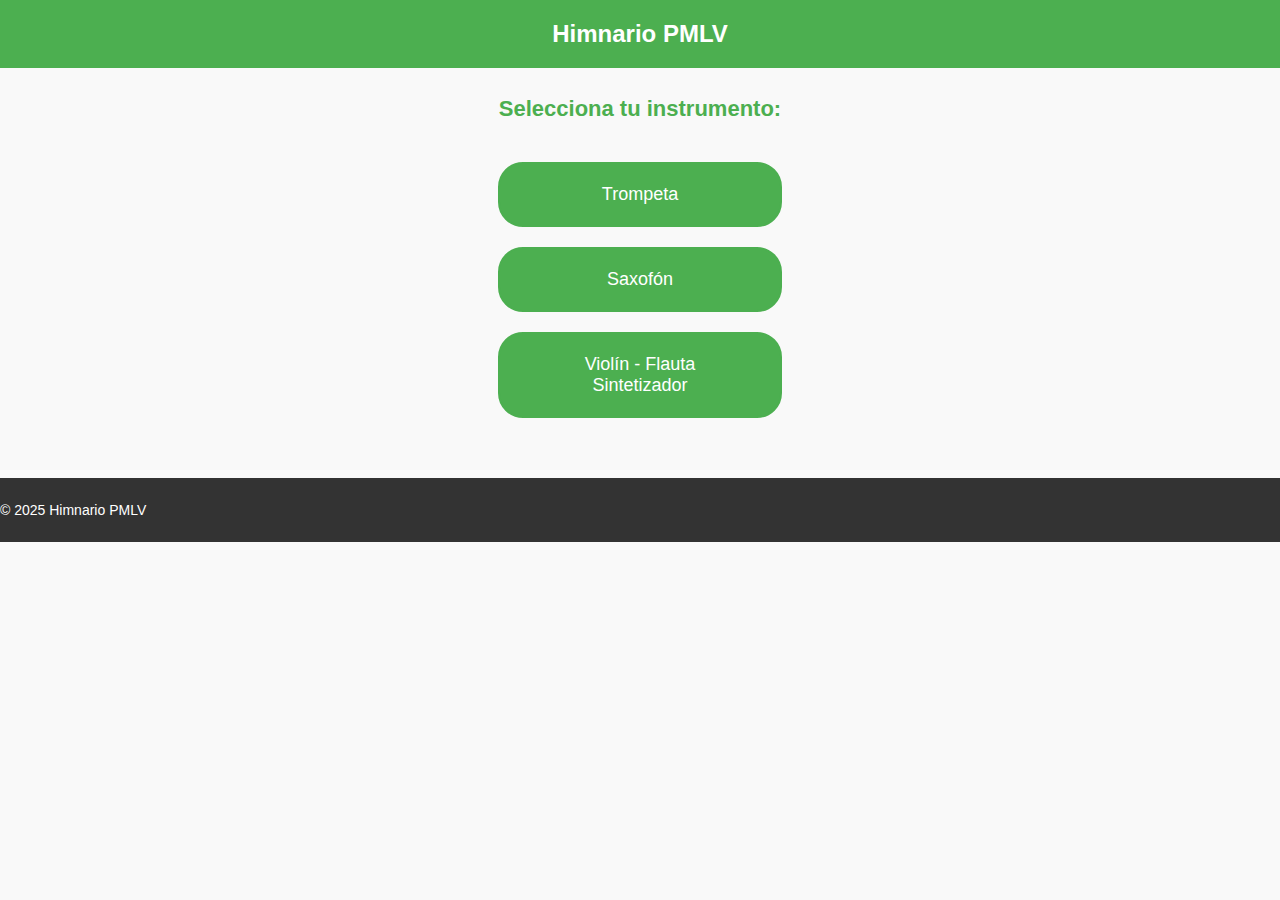
<file: Index.html>
<!DOCTYPE html>
<html lang="es">
<head>
    <meta charset="UTF-8">
    <meta name="viewport" content="width=device-width, initial-scale=1.0">
    <title>Himnario PMLV</title>
    <link rel="stylesheet" href="styles.css">
</head>
<body>
    <header>
        <h1>Himnario PMLV</h1>
    </header>
    <main>
        <h2>Selecciona tu instrumento:</h2>

        <!-- Botones para navegar entre las páginas de instrumentos -->
        <div id="menu">
            <a href="02_trompeta.html" class="boton">Trompeta</a>
            <a href="03_saxofon.html" class="boton">Saxofón</a>
            <a href="01_sintetizador-violin-flauta.html" class="boton">Violín - Flauta  Sintetizador</a>
        </div>
    </main>
    <footer>
        <p>© 2025 Himnario PMLV</p>
    </footer>
</body>
</html>
</file>
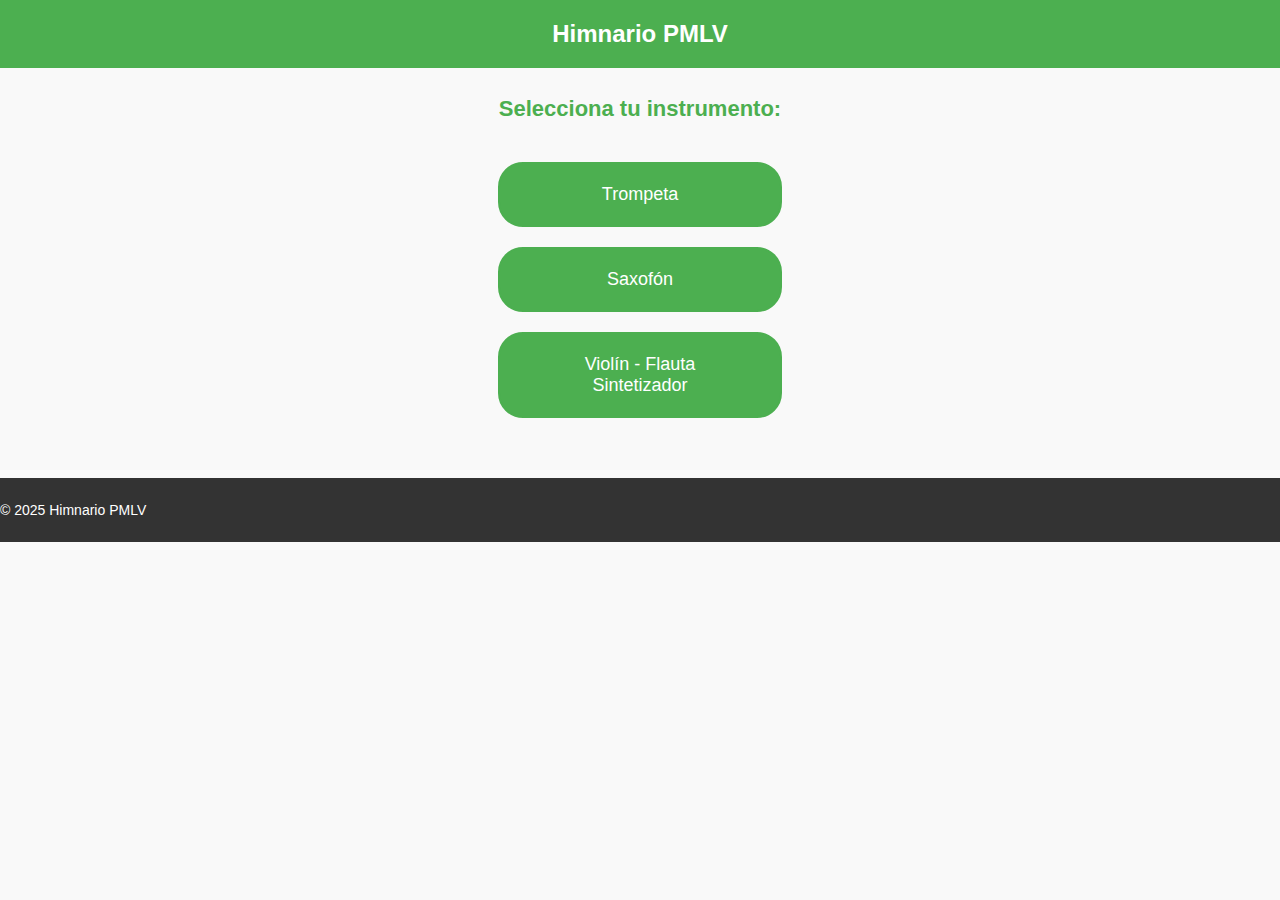
<file: index.html>
<!DOCTYPE html>
<html lang="es">
<head>
    <meta charset="UTF-8">
    <meta name="viewport" content="width=device-width, initial-scale=1.0">
    <title>Himnario PMLV</title>
    <link rel="stylesheet" href="_99 styles.css">
</head>
<body>
    <header>
        <h1>Himnario PMLV</h1>
    </header>
    <main>
        <h2>Selecciona tu instrumento:</h2>

        <!-- Botones para navegar entre las páginas de instrumentos -->
        <div id="menu">
            <a href="_01 trompeta.html" class="boton">Trompeta</a>
            <a href="_02 saxofon.html" class="boton">Saxofón</a>
            <a href="_03 sintetizador-violin-flauta.html" class="boton">Violín - Flauta  Sintetizador</a>
        </div>
    </main>
    <footer>
        <p>© 2025 Himnario PMLV</p>
    </footer>
</body>
</html>
</file>
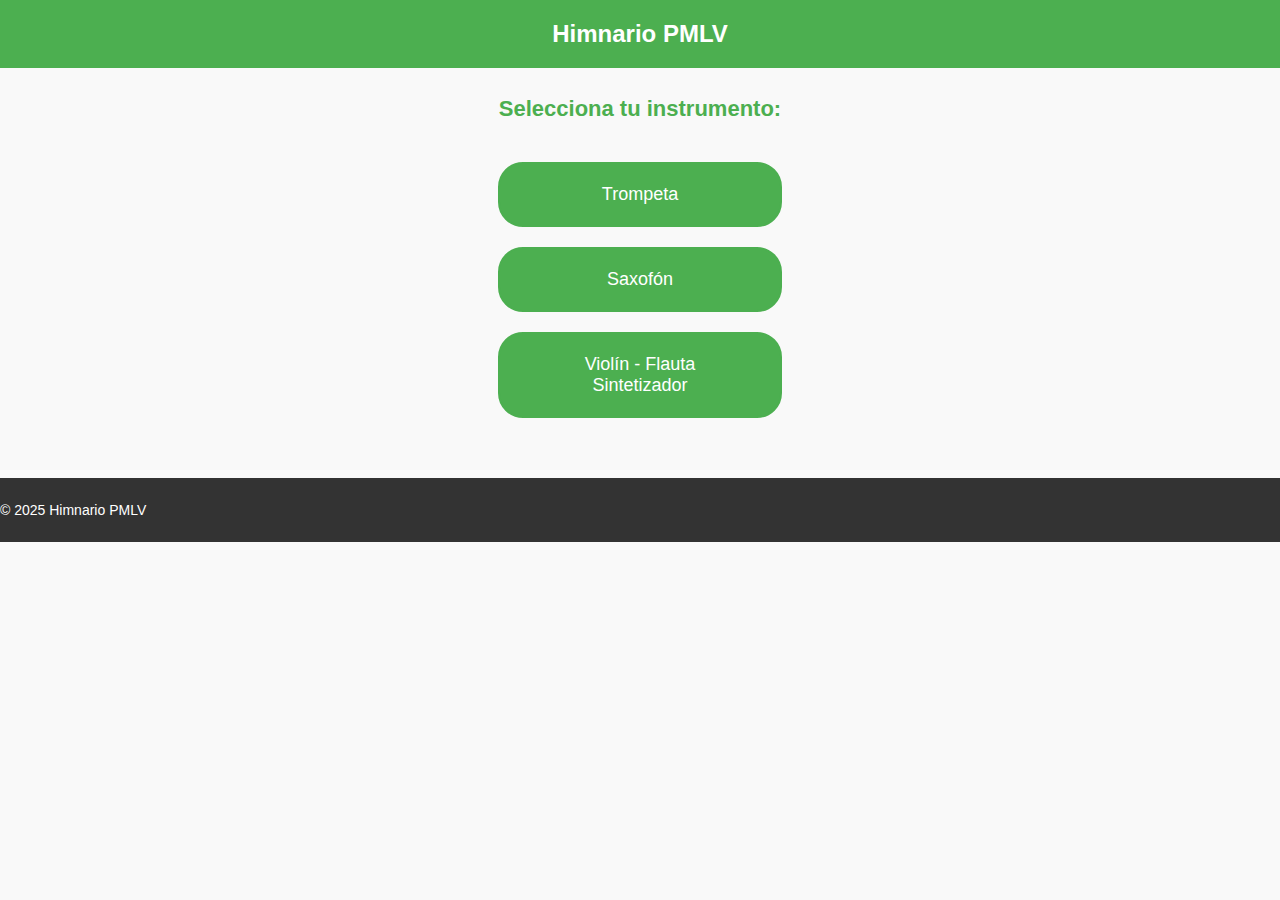
<file: 00_index.html>
<!DOCTYPE html>
<html lang="es">
<head>
    <meta charset="UTF-8">
    <meta name="viewport" content="width=device-width, initial-scale=1.0">
    <title>Himnario PMLV</title>
    <link rel="stylesheet" href="styles.css">
</head>
<body>
    <header>
        <h1>Himnario PMLV</h1>
    </header>
    <main>
        <h2>Selecciona tu instrumento:</h2>

        <!-- Botones para navegar entre las páginas de instrumentos -->
        <div id="menu">
            <a href="02_trompeta.html" class="boton">Trompeta</a>
            <a href="03_saxofon.html" class="boton">Saxofón</a>
            <a href="01_sintetizador-violin-flauta.html" class="boton">Violín - Flauta  Sintetizador</a>
        </div>
    </main>
    <footer>
        <p>© 2025 Himnario PMLV</p>
    </footer>
</body>
</html>
</file>
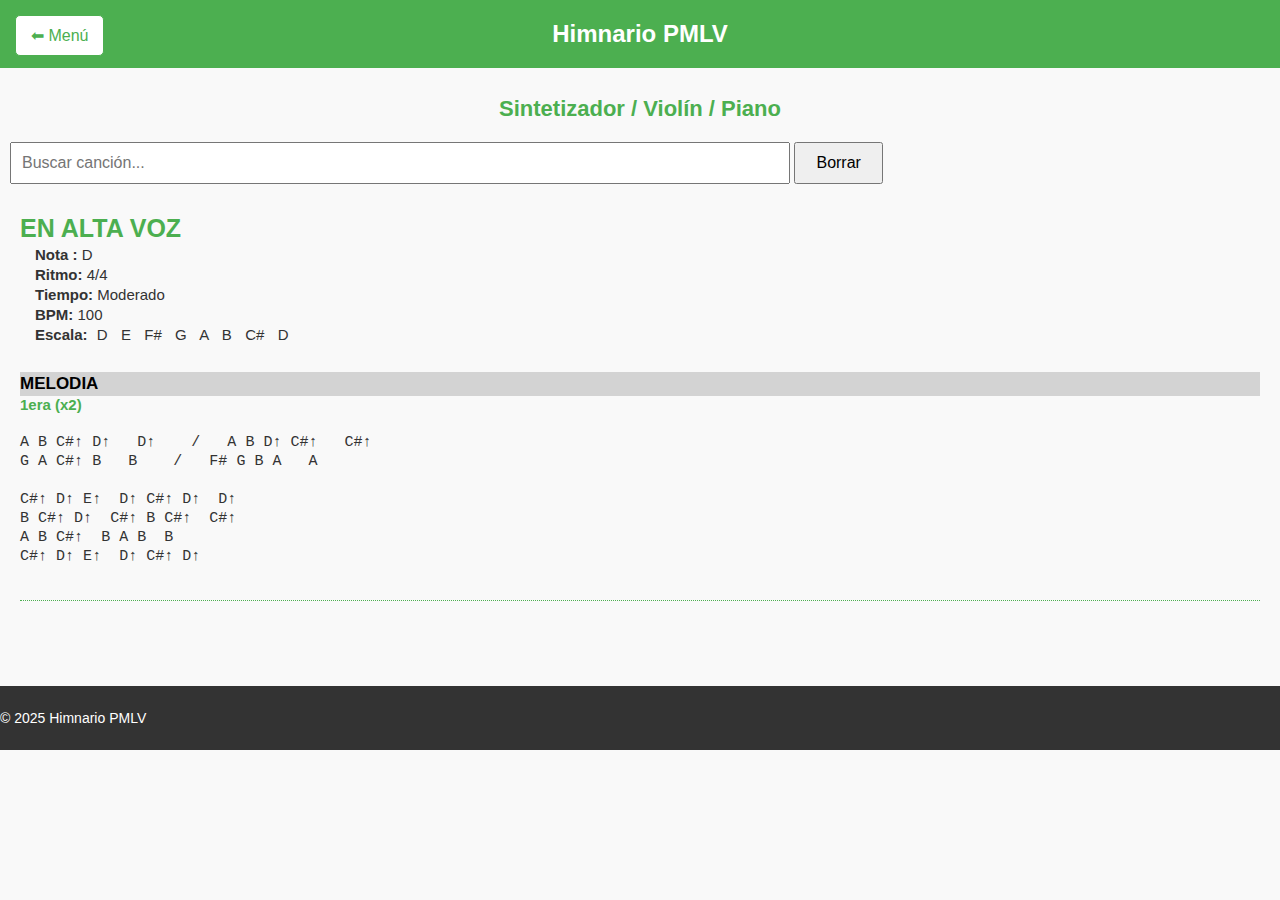
<file: 01_sintetizador-violin-flauta.html>
<!DOCTYPE html>
<html lang="es">
<head>
    <meta charset="UTF-8">
    <meta name="viewport" content="width=device-width, initial-scale=1.0">
    <title>Himnario - Sintetizador/Violín/Piano</title>
    <link rel="stylesheet" href="styles.css">
    <script>
        function eliminarTildes(str) {
            return str.normalize("NFD").replace(/[\u0300-\u036f]/g, "");
        }

        function buscarCanciones() {
            let input = document.getElementById("buscador");
            let filter = eliminarTildes(input.value.toUpperCase());
            let canciones = document.getElementsByClassName("cancion");

            for (let i = 0; i < canciones.length; i++) {
                let titulo = canciones[i].getElementsByTagName("h3")[0];
                let lineaSeparadora = canciones[i].nextElementSibling;
                
                if (titulo) {
                    let txtValue = eliminarTildes(titulo.textContent.toUpperCase());
                    if (txtValue.indexOf(filter) > -1) {
                        canciones[i].style.display = "";
                        if (lineaSeparadora) lineaSeparadora.style.display = "";
                    } else {
                        canciones[i].style.display = "none";
                        if (lineaSeparadora) lineaSeparadora.style.display = "none";
                    }
                }
            }
        }

        function borrarBuscador() {
            document.getElementById("buscador").value = "";
            buscarCanciones();
        }
    </script>
</head>
<body>
    <header>
        <button id="volver" onclick="window.location.href='index.html'">⬅ Menú</button>
        <h1>Himnario PMLV</h1>
    </header>
    <main>
        <h2>Sintetizador / Violín / Piano</h2>

        <input type="text" id="buscador" onkeyup="buscarCanciones()" placeholder="Buscar canción..." style="width: 60%; padding: 10px; font-size: 16px; margin-bottom: 20px;">
        <button onclick="borrarBuscador()" style="padding: 10px 20px; font-size: 16px; cursor: pointer;">Borrar</button>

        <div id="contenido">
            <div class="cancion">
                <div class="encabezado">
                    <h3>EN ALTA VOZ</h3>
                    <p><strong>---Nota : </strong> D--------------------- </p>
                    <p><strong>---Ritmo: </strong> 4/4--------------------- </p>
                    <p><strong>---Tiempo: </strong> Moderado--------------------- </p>
                    <p><strong>---BPM: </strong> 100 </p>
                    <p><strong>---Escala: </strong> -D - E - F# - G - A - B - C# - D </p>
                </div>
                <div class="estrofa">



                    <h5> MELODIA </h5>
                    <h4> 1era   (x2) </h4>
                    <p class="notas">A-B-C#↑-D↑---D↑----/---A-B-D↑-C#↑---C#↑--</p>
                    <p class="notas">G-A-C#↑-B---B----/---F#-G-B-A---A--</p>
                    <p class="notas">--------------------</p>
                    <p class="notas">C#↑-D↑-E↑--D↑-C#↑-D↑--D↑------------</p>
                    <p class="notas">B-C#↑-D↑--C#↑-B-C#↑--C#↑------------</p>
                    <p class="notas">A-B-C#↑--B-A-B--B------------</p>
                    <p class="notas">C#↑-D↑-E↑--D↑-C#↑-D↑--------------</p>
                    <p class="notas">--------------------</p>




                </div>
            </div>
            <hr class="linea-separadora">
            <!-- Añadir más canciones según sea necesario -->
        </div>
    </main>
    <footer>
        <p>© 2025 Himnario PMLV</p>
    </footer>




<script>
    // Hacer los guiones transparentes y reducir el tamaño de los caracteres #
    document.querySelectorAll('.notas, .encabezado p').forEach(function(element) {
        element.innerHTML = element.innerHTML
            .replace(/-/g, '<span class="guion">-</span>')
            .replace(/#/g, '<span class="pequeno">#</span>')
            .replace(/↑/g, '<span class="pequeno">↑</span>');
    });
</script>




</body>
</html>
</file>
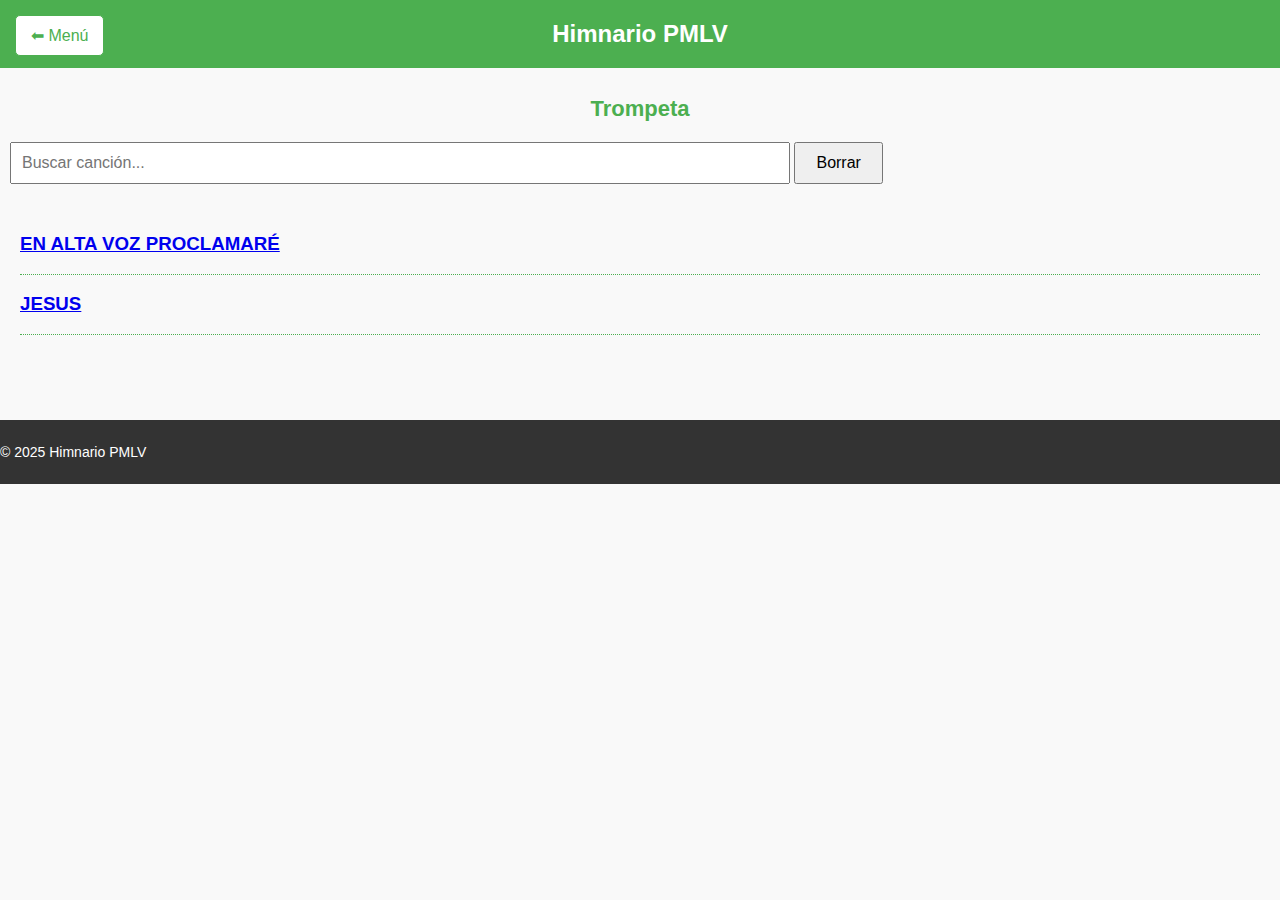
<file: 02_trompeta.html>
<!DOCTYPE html>
<html lang="es">
<head>
    <meta charset="UTF-8">
    <meta name="viewport" content="width=device-width, initial-scale=1.0">
    <title>Himnario - Trompeta</title>
    <link rel="stylesheet" href="styles.css">
    <script>
        function eliminarTildes(str) {
            return str.normalize("NFD").replace(/[\u0300-\u036f]/g, "");
        }

        function buscarCanciones() {
            let input = document.getElementById("buscador");
            let filter = eliminarTildes(input.value.toUpperCase());
            let canciones = document.getElementsByClassName("cancion");

            for (let i = 0; i < canciones.length; i++) {
                let titulo = canciones[i].getElementsByTagName("h3")[0];
                
                if (titulo) {
                    let txtValue = eliminarTildes(titulo.textContent.toUpperCase());
                    if (txtValue.indexOf(filter) > -1) {
                        canciones[i].style.display = "";
                    } else {
                        canciones[i].style.display = "none";
                    }
                }
            }
        }

        function borrarBuscador() {
            document.getElementById("buscador").value = "";
            buscarCanciones();
        }
    </script>
</head>
<body>
    <header>
        <button id="volver" onclick="window.location.href='index.html'">⬅ Menú</button>
        <h1>Himnario PMLV</h1>
    </header>
    <main>
        <h2>Trompeta</h2>

        <input type="text" id="buscador" onkeyup="buscarCanciones()" placeholder="Buscar canción..." style="width: 60%; padding: 10px; font-size: 16px; margin-bottom: 20px;">
        <button onclick="borrarBuscador()" style="padding: 10px 20px; font-size: 16px; cursor: pointer;">Borrar</button>

        <div id="contenido">
            <div class="cancion">
                <h3><a href="Trompeta+Moderado+100bpm+D+En alta voz proclamare.html">EN ALTA VOZ PROCLAMARÉ</a></h3>
            </div>
            <hr class="linea-separadora">
            <div class="cancion">
                <h3><a href="JESUS.html">JESUS</a></h3>
            </div>
            <hr class="linea-separadora">
            <!-- Añadir más enlaces a canciones según sea necesario -->
        </div>
    </main>
    <footer>
        <p>© 2025 Himnario PMLV</p>
    </footer>
</body>
</html>
</file>
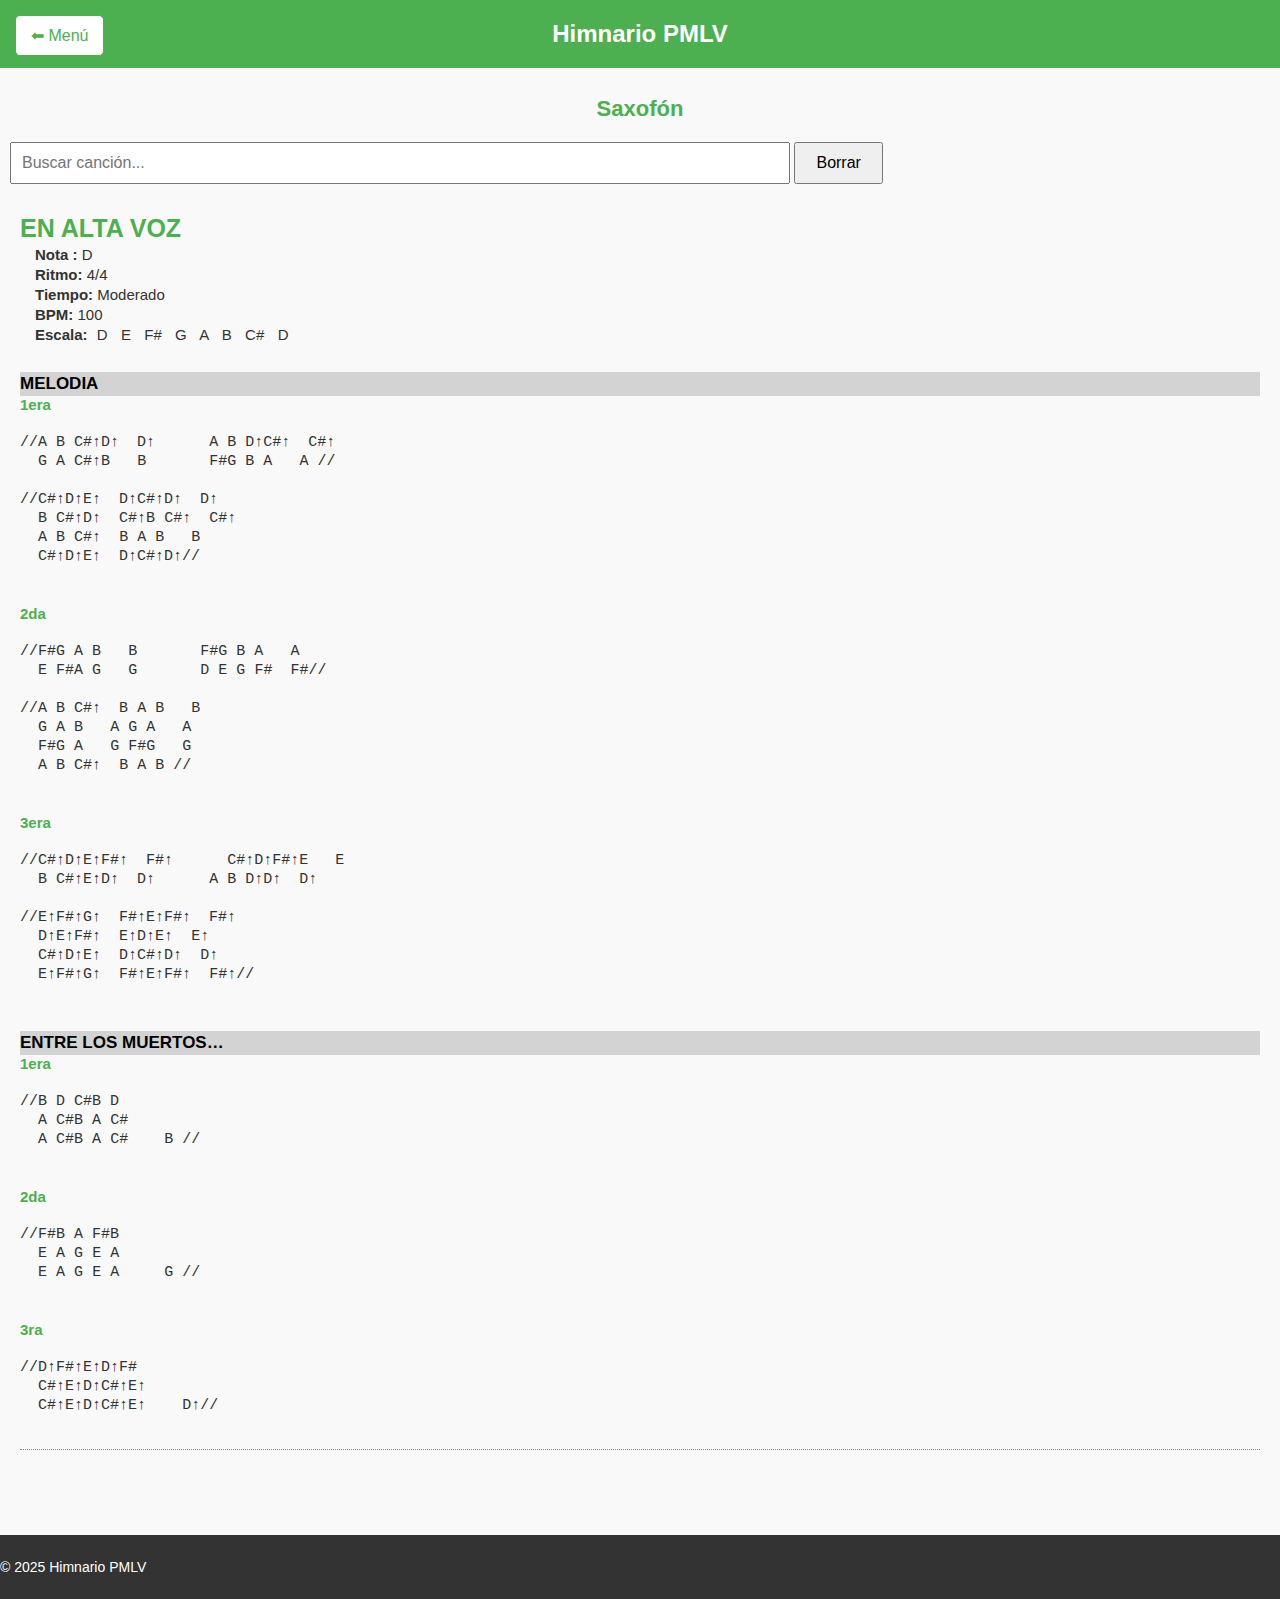
<file: 03_saxofon.html>
<!DOCTYPE html>
<html lang="es">
<head>
    <meta charset="UTF-8">
    <meta name="viewport" content="width=device-width, initial-scale=1.0">
    <title>Himnario - Saxofón</title>
    <link rel="stylesheet" href="styles.css">
    <script>
        function eliminarTildes(str) {
            return str.normalize("NFD").replace(/[\u0300-\u036f]/g, "");
        }

        function buscarCanciones() {
            let input = document.getElementById("buscador");
            let filter = eliminarTildes(input.value.toUpperCase());
            let canciones = document.getElementsByClassName("cancion");

            for (let i = 0; i < canciones.length; i++) {
                let titulo = canciones[i].getElementsByTagName("h3")[0];
                let lineaSeparadora = canciones[i].nextElementSibling;
                
                if (titulo) {
                    let txtValue = eliminarTildes(titulo.textContent.toUpperCase());
                    if (txtValue.indexOf(filter) > -1) {
                        canciones[i].style.display = "";
                        if (lineaSeparadora) lineaSeparadora.style.display = "";
                    } else {
                        canciones[i].style.display = "none";
                        if (lineaSeparadora) lineaSeparadora.style.display = "none";
                    }
                }
            }
        }

        function borrarBuscador() {
            document.getElementById("buscador").value = "";
            buscarCanciones();
        }
    </script>
</head>
<body>
    <header>
        <button id="volver" onclick="window.location.href='index.html'">⬅ Menú</button>
        <h1>Himnario PMLV</h1>
    </header>
    <main>
        <h2>Saxofón</h2>

        <input type="text" id="buscador" onkeyup="buscarCanciones()" placeholder="Buscar canción..." style="width: 60%; padding: 10px; font-size: 16px; margin-bottom: 20px;">
        <button onclick="borrarBuscador()" style="padding: 10px 20px; font-size: 16px; cursor: pointer;">Borrar</button>

        <div id="contenido">
            <div class="cancion">
                <div class="encabezado">
                    <h3>EN ALTA VOZ</h3>
                    <p><strong>---Nota : </strong> D--------------------- </p>
                    <p><strong>---Ritmo: </strong> 4/4--------------------- </p>
                    <p><strong>---Tiempo: </strong> Moderado--------------------- </p>
                    <p><strong>---BPM: </strong> 100 </p>
                    <p><strong>---Escala: </strong> -D - E - F# - G - A - B - C# - D </p>
                </div>
                <div class="estrofa">
                    <h5>MELODIA</h5>
                    <h4>1era</h4>
                    <p class="notas">//A-B-C#↑D↑--D↑------A-B-D↑C#↑--C#↑--------</p>
                    <p class="notas">--G-A-C#↑B---B-------F#G-B-A---A-//------</p>
                    <p class="notas">----------------------------------------</p>
                    <p class="notas">//C#↑D↑E↑--D↑C#↑D↑--D↑--------------------</p>
                    <p class="notas">--B-C#↑D↑--C#↑B-C#↑--C#↑--------------------</p>
                    <p class="notas">--A-B-C#↑--B-A-B---B---------------------</p>
                    <p class="notas">--C#↑D↑E↑--D↑C#↑D↑//----------------------</p>
                    <p class="notas">----------------------------------------</p>
                </div>
                <div class="estrofa">
                    <h4>2da</h4>
                    <p class="notas">//F#G-A-B---B-------F#G-B-A---A---------</p>
                    <p class="notas">--E-F#A-G---G-------D-E-G-F#--F#//------</p>
                    <p class="notas">----------------------------------------</p>
                    <p class="notas">//A-B-C#↑--B-A-B---B---------------------</p>
                    <p class="notas">--G-A-B---A-G-A---A---------------------</p>
                    <p class="notas">--F#G-A---G-F#G---G---------------------</p>
                    <p class="notas">--A-B-C#↑--B-A-B-//----------------------</p>
                    <p class="notas">----------------------------------------</p>
                </div>
                <div class="estrofa">
                    <h4>3era</h4>
                    <p class="notas">//C#↑D↑E↑F#↑--F#↑------C#↑D↑F#↑E---E---------</p>
                    <p class="notas">--B-C#↑E↑D↑--D↑------A-B-D↑D↑--D↑--------</p>
                    <p class="notas">----------------------------------------</p>
                    <p class="notas">//E↑F#↑G↑--F#↑E↑F#↑--F#↑--------------------</p>
                    <p class="notas">--D↑E↑F#↑--E↑D↑E↑--E↑--------------------</p>
                    <p class="notas">--C#↑D↑E↑--D↑C#↑D↑--D↑--------------------</p>
                    <p class="notas">--E↑F#↑G↑--F#↑E↑F#↑--F#↑//------------------</p>
                    <p class="notas">----------------------------------------</p>
                </div>
                <div class="estrofa">
                    <h5>ENTRE LOS MUERTOS…</h5>
                    <h4>1era</h4>
                    <p class="notas">//B-D-C#B-D-----------------------------</p>
                    <p class="notas">--A-C#B-A-C#----------------------------</p>
                    <p class="notas">--A-C#B-A-C#----B-//--------------------</p>
                    <p class="notas">----------------------------------------</p>
                </div>
                <div class="estrofa">
                    <h4>2da</h4>
                    <p class="notas">//F#B-A-F#B-----------------------------</p>
                    <p class="notas">--E-A-G-E-A-----------------------------</p>
                    <p class="notas">--E-A-G-E-A-----G-//--------------------</p>
                    <p class="notas">----------------------------------------</p>
                </div>
                <div class="estrofa">
                    <h4>3ra</h4>
                    <p class="notas">//D↑F#↑E↑D↑F#----------------------------</p>
                    <p class="notas">--C#↑E↑D↑C#↑E↑----------------------------</p>
                    <p class="notas">--C#↑E↑D↑C#↑E↑----D↑//--------------------</p>
                    <p class="notas">----------------------------------------</p>
                </div>
            </div>
            <hr class="linea-separadora">
            <!-- Añadir más canciones según sea necesario -->
        </div>
    </main>
    <footer>
        <p>© 2025 Himnario PMLV</p>
    </footer>
    <script>
        // Hacer los guiones transparentes en toda la página
        document.querySelectorAll('.notas, .encabezado p').forEach(function(element) {
            element.innerHTML = element.innerHTML.replace(/-/g, '<span class="guion">-</span>');
        });
    </script>
</body>
</html>
</file>
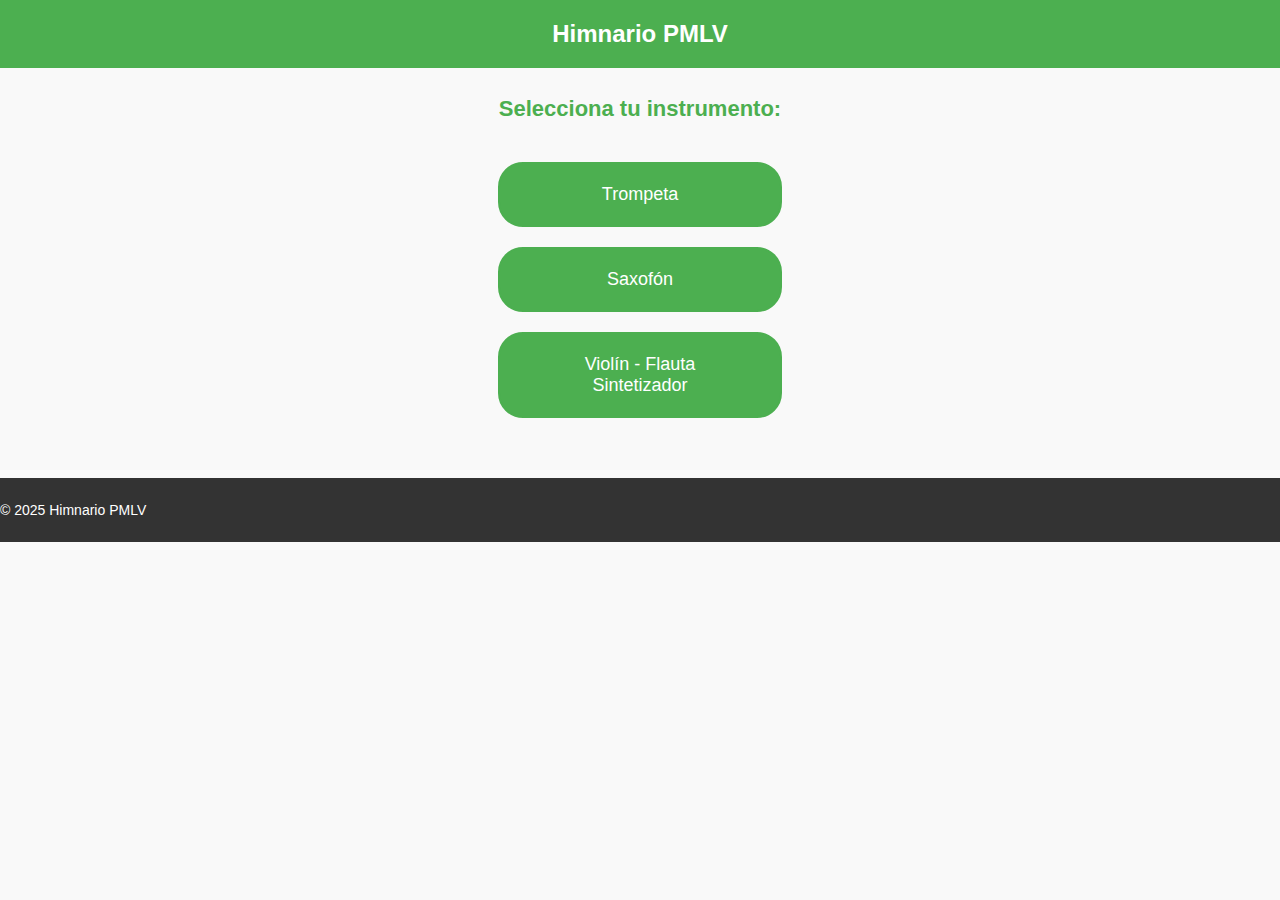
<file: _00 index.html>
<!DOCTYPE html>
<html lang="es">
<head>
    <meta charset="UTF-8">
    <meta name="viewport" content="width=device-width, initial-scale=1.0">
    <title>Himnario PMLV</title>
    <link rel="stylesheet" href="_99 styles.css">
</head>
<body>
    <header>
        <h1>Himnario PMLV</h1>
    </header>
    <main>
        <h2>Selecciona tu instrumento:</h2>

        <!-- Botones para navegar entre las páginas de instrumentos -->
        <div id="menu">
            <a href="_01 trompeta.html" class="boton">Trompeta</a>
            <a href="_02 saxofon.html" class="boton">Saxofón</a>
            <a href="_03 sintetizador-violin-flauta.html" class="boton">Violín - Flauta  Sintetizador</a>
        </div>
    </main>
    <footer>
        <p>© 2025 Himnario PMLV</p>
    </footer>
</body>
</html>
</file>
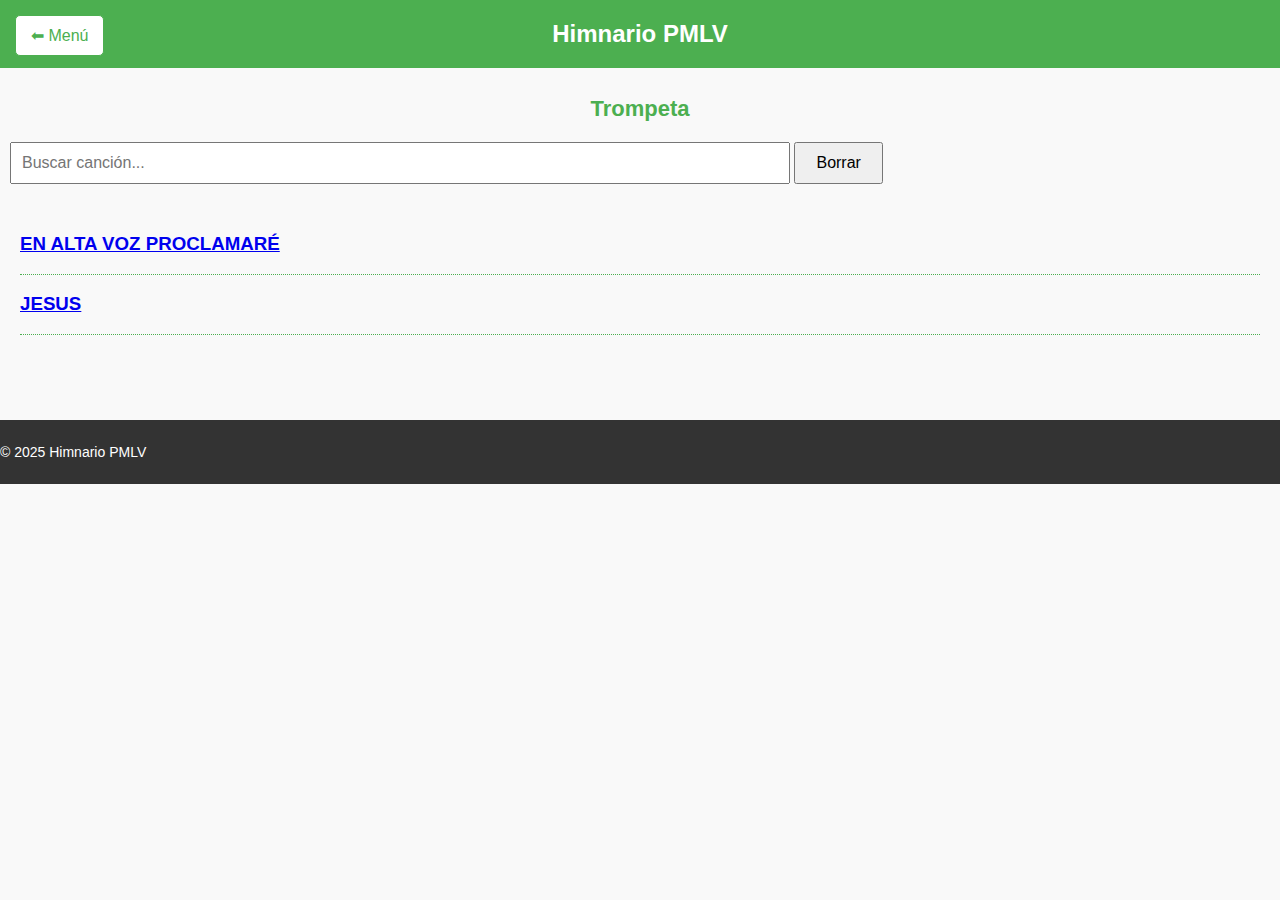
<file: _01 trompeta.html>
<!DOCTYPE html>
<html lang="es">
<head>
    <meta charset="UTF-8">
    <meta name="viewport" content="width=device-width, initial-scale=1.0">
    <title>Himnario - Trompeta</title>
    <link rel="stylesheet" href="_99 styles.css">
    <script>
        function eliminarTildes(str) {
            return str.normalize("NFD").replace(/[\u0300-\u036f]/g, "");
        }

        function buscarCanciones() {
            let input = document.getElementById("buscador");
            let filter = eliminarTildes(input.value.toUpperCase());
            let canciones = document.getElementsByClassName("cancion");

            for (let i = 0; i < canciones.length; i++) {
                let titulo = canciones[i].getElementsByTagName("h3")[0];
                
                if (titulo) {
                    let txtValue = eliminarTildes(titulo.textContent.toUpperCase());
                    if (txtValue.indexOf(filter) > -1) {
                        canciones[i].style.display = "";
                    } else {
                        canciones[i].style.display = "none";
                    }
                }
            }
        }

        function borrarBuscador() {
            document.getElementById("buscador").value = "";
            buscarCanciones();
        }
    </script>
</head>
<body>
    <header>
        <button id="volver" onclick="window.location.href='_00 index.html'">⬅ Menú</button>
        <h1>Himnario PMLV</h1>
    </header>
    <main>
        <h2>Trompeta</h2>

        <input type="text" id="buscador" onkeyup="buscarCanciones()" placeholder="Buscar canción..." style="width: 60%; padding: 10px; font-size: 16px; margin-bottom: 20px;">
        <button onclick="borrarBuscador()" style="padding: 10px 20px; font-size: 16px; cursor: pointer;">Borrar</button>

        <div id="contenido">
            <div class="cancion">
                <h3><a href="Trompeta+Moderado+100bpm+D+En alta voz proclamare.html">EN ALTA VOZ PROCLAMARÉ</a></h3>
            </div>
            <hr class="linea-separadora">
            <div class="cancion">
                <h3><a href="JESUS.html">JESUS</a></h3>
            </div>
            <hr class="linea-separadora">
            <!-- Añadir más enlaces a canciones según sea necesario -->
        </div>
    </main>
    <footer>
        <p>© 2025 Himnario PMLV</p>
    </footer>
</body>
</html>
</file>
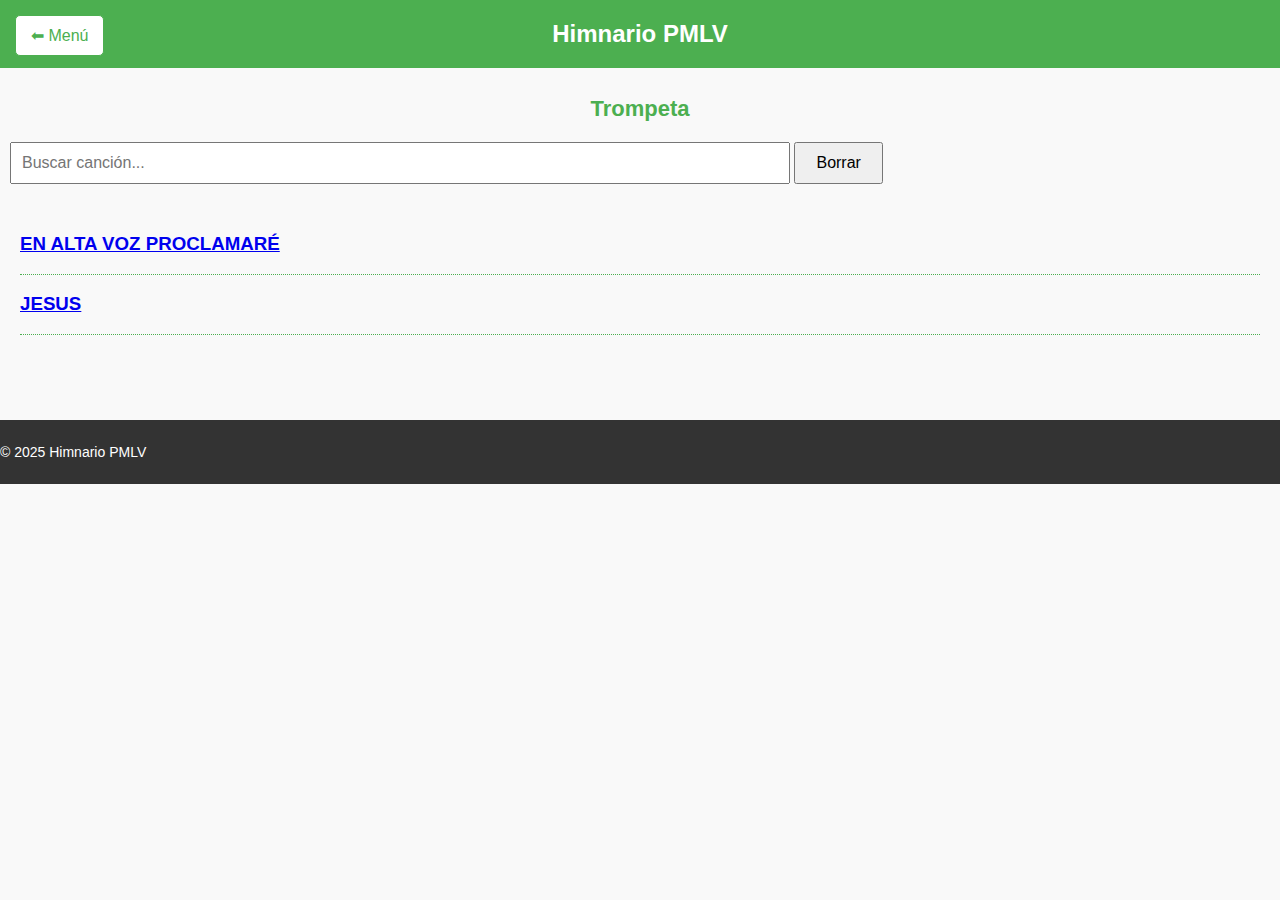
<file: Inst-01-trompeta.html>
<!DOCTYPE html>
<html lang="es">
<head>
    <meta charset="UTF-8">
    <meta name="viewport" content="width=device-width, initial-scale=1.0">
    <title>Himnario - Trompeta</title>
    <link rel="stylesheet" href="styles.css">
    <script>
        function eliminarTildes(str) {
            return str.normalize("NFD").replace(/[\u0300-\u036f]/g, "");
        }

        function buscarCanciones() {
            let input = document.getElementById("buscador");
            let filter = eliminarTildes(input.value.toUpperCase());
            let canciones = document.getElementsByClassName("cancion");

            for (let i = 0; i < canciones.length; i++) {
                let titulo = canciones[i].getElementsByTagName("h3")[0];
                
                if (titulo) {
                    let txtValue = eliminarTildes(titulo.textContent.toUpperCase());
                    if (txtValue.indexOf(filter) > -1) {
                        canciones[i].style.display = "";
                    } else {
                        canciones[i].style.display = "none";
                    }
                }
            }
        }

        function borrarBuscador() {
            document.getElementById("buscador").value = "";
            buscarCanciones();
        }
    </script>
</head>
<body>
    <header>
        <button id="volver" onclick="window.location.href='index.html'">⬅ Menú</button>
        <h1>Himnario PMLV</h1>
    </header>
    <main>
        <h2>Trompeta</h2>

        <input type="text" id="buscador" onkeyup="buscarCanciones()" placeholder="Buscar canción..." style="width: 60%; padding: 10px; font-size: 16px; margin-bottom: 20px;">
        <button onclick="borrarBuscador()" style="padding: 10px 20px; font-size: 16px; cursor: pointer;">Borrar</button>

        <div id="contenido">
            <div class="cancion">
                <h3><a href="z_Trompeta+Moderado+100bpm+D+En alta voz proclamare.html">EN ALTA VOZ PROCLAMARÉ</a></h3>
            </div>
            <hr class="linea-separadora">
            <div class="cancion">
                <h3><a href="z_JESUS.html">JESUS</a></h3>
            </div>
            <hr class="linea-separadora">
            <!-- Añadir más enlaces a canciones según sea necesario -->
        </div>
    </main>
    <footer>
        <p>© 2025 Himnario PMLV</p>
    </footer>
</body>
</html>
</file>
<file: styles.css>
/* Estilo general */
body {
    font-family: Arial, sans-serif;
    margin: 0;
    padding: 0;
    background-color: #f9f9f9;
    color: #333;
    text-align: left; /* Cambiado a izquierda */
}




/* ENCABEZADO*/
header {
    background-color: #4CAF50; /* Verde */
    color: white;
    padding: 20px 0;
    position: relative;
    text-align: center; /* Centrado de la frase */
}

header h1 {
    margin: 0;
    font-size: 24px;
}





/* Botón de volver */
#volver {
    position: absolute;
    top: 15px;
    left: 15px;
    background-color: white;
    color: #4CAF50;
    border: 1px solid #4CAF50;
    padding: 10px 15px;
    border-radius: 5px;
    cursor: pointer;
    font-size: 16px;
    text-decoration: none;
}

#volver:hover {
    background-color: #4CAF50;
    color: white;
}





/* Contenido principal */
main {
    padding: 10px;
}

h2 {
    font-size: 22px;
    color: #4CAF50; /* Verde */
    margin-bottom: 20px;
    text-align: center; /* Centrado de la palabra Trompeta */
}

#contenido {
    padding: 10px;
}

/* Estilos para cada canción */
.cancion {
    margin-bottom: 10px;
}

/* Encabezado de la canción */
.encabezado {
    margin-bottom: 5px; /* Reducido el margen entre el título de la canción y los detalles */
}




/*NOMBRE DE LA CANCION*/
.encabezado h3 {
    font-size: 25px;
    color: #4CAF50;
    font-weight: bold;
    margin: 0; /* Eliminado margen */
}

.encabezado p {
    font-size: 15px;
    margin: 3px 0; /* Reducido el espacio entre la nota musical, ritmo y tiempo */
}




/* Estilo para las estrofas */
.estrofa {
    margin-top: 5px; /* Reducido el margen entre las estrofas */
    padding-left: 0px;

 
}




/*SUBTITULO*/
.estrofa h4 {
    font-size: 15px;
    font-weight: bold;
    color: #4CAF50; /* Letra Verde */
    margin-bottom: 5px; /* Reducido el margen */
    padding-left: 15px;
    padding: 5px 0;
    margin: 15px 0;
}





/*TITULO*/
.estrofa h5 {
    font-size: 17px;
    font-weight: bold;
    color: #000000; /* LETRAS NEGRAS */
    margin-bottom: -20px; /* Reducido el margen */
    background-color: #d3d3d3; /* Color gris claro */
    padding: 2px 0;
}

.estrofa .notas {
    font-family: courier new;
    font-size: 15px;
    margin: 0;
    padding-left: 5px;
    padding: 1px 0;

}

.guion {
    color: transparent;
}






/* Línea separadora */
.linea-separadora {
    border: none;
    border-top: 1px dotted #4CAF50; /* Línea punteada verde */
    margin: 15px 0;
}





/* Pie de página */
footer {
    background-color: #333;
    color: white;
    padding: 10px 0;
    position: relative;
    bottom: 0;
    width: 100%;
    margin-top: 50px;
    font-size: 14px;
}




/* Estilos para los botones del menú (Index) */
#menu {
    display: flex;
    flex-direction: column; /* Cambiado a columna para los botones verticales */
    align-items: center; /* Centrado de los botones */
    gap: 20px; /* Espaciado entre botones */
    margin-top: 40px;
}

.boton {
    display: inline-block;
    padding: 20px 40px; /* Tamaño de los botones */
    font-size: 18px;
    text-decoration: none;
    color: #fff; /* Texto blanco */
    border: 2px solid #4CAF50; /* Borde verde */
    border-radius: 25px; /* Bordes redondeados */
    background-color: #4CAF50; /* Fondo verde */
    text-align: center;
    cursor: pointer;
    transition: background-color 0.3s ease, color 0.3s ease; /* Efecto al pasar el cursor */
    width: 200px;
    text-align: center;
}

.boton:hover {
    background-color: #333; /* Fondo gris oscuro */
    color: white; /* Texto blanco */
    border: 2px solid #333; /* Borde gris oscuro */
}
</file>
<file: _99 styles.css>
/* Estilo general */
body {
    font-family: Arial, sans-serif;
    margin: 0;
    padding: 0;
    background-color: #f9f9f9;
    color: #333;
    text-align: left; /* Cambiado a izquierda */
}




/* ENCABEZADO*/
header {
    background-color: #4CAF50; /* Verde */
    color: white;
    padding: 20px 0;
    position: relative;
    text-align: center; /* Centrado de la frase */
}

header h1 {
    margin: 0;
    font-size: 24px;
}





/* Botón de volver */
#volver {
    position: absolute;
    top: 15px;
    left: 15px;
    background-color: white;
    color: #4CAF50;
    border: 1px solid #4CAF50;
    padding: 10px 15px;
    border-radius: 5px;
    cursor: pointer;
    font-size: 16px;
    text-decoration: none;
}

#volver:hover {
    background-color: #4CAF50;
    color: white;
}





/* Contenido principal */
main {
    padding: 10px;

}

h2 {
    font-size: 22px;
    color: #4CAF50; /* Verde */
    margin-bottom: 20px;
    text-align: center; /* Centrado de la palabra Trompeta */
}

#contenido {
    padding: 10px;

}

/* Estilos para cada canción */
.cancion {
    margin-bottom: 10px;

}

/* Encabezado de la canción */
.encabezado {
    margin-bottom: 5px; /* Reducido el margen entre el título de la canción y los detalles */

}




/*NOMBRE DE LA CANCION*/
.encabezado h3 {
    font-size: 25px;
    color: #4CAF50;
    font-weight: bold;
    margin: 0; /* Eliminado margen */



}

.encabezado p {
    font-size: 15px;
    margin: 3px 0; /* Reducido el espacio entre la nota musical, ritmo y tiempo */
}




/* Estilo para las estrofas */
.estrofa {
    margin-top: 5px; /* Reducido el margen entre las estrofas */
    padding-left: 0px;

 
}




/*SUBTITULO*/
.estrofa h4 {
    font-size: 20px;
    font-weight: bold;
    color: #4CAF50; /* Letra Verde */
    margin-bottom: 0px; /* Reducido el margen */
    padding-left: 15px;
    padding: 1px 0;
    margin: 15px 0;
}





/*TITULO*/
.estrofa h5 {
    font-size: 20px;
    font-weight: bold;
    color: #000000; /* LETRAS NEGRAS */
    margin-bottom: -20px; /* Reducido el margen */
 
    padding: 5px 0;
}





.estrofa .notas {
    font-family: courier new;
    font-size: 20px;
    margin: 0;
    padding-left: 5px;
    padding: 0px 0;

}

.guion {
    color: transparent;
}






/* Línea separadora */
.linea-separadora {
    border: none;
    border-top: 1px dotted #4CAF50; /* Línea punteada verde */
    margin: 15px 0;
}





/* Pie de página */
footer {
    background-color: #333;
    color: white;
    padding: 10px 0;
    position: relative;
    bottom: 0;
    width: 100%;
    margin-top: 50px;
    font-size: 14px;
}




/* Estilos para los botones del menú (Index) */
#menu {
    display: flex;
    flex-direction: column; /* Cambiado a columna para los botones verticales */
    align-items: center; /* Centrado de los botones */
    gap: 20px; /* Espaciado entre botones */
    margin-top: 40px;
}

.boton {
    display: inline-block;
    padding: 20px 40px; /* Tamaño de los botones */
    font-size: 18px;
    text-decoration: none;
    color: #fff; /* Texto blanco */
    border: 2px solid #4CAF50; /* Borde verde */
    border-radius: 25px; /* Bordes redondeados */
    background-color: #4CAF50; /* Fondo verde */
    text-align: center;
    cursor: pointer;
    transition: background-color 0.3s ease, color 0.3s ease; /* Efecto al pasar el cursor */
    width: 200px;
    text-align: center;
}

.boton:hover {
    background-color: #333; /* Fondo gris oscuro */
    color: white; /* Texto blanco */
    border: 2px solid #333; /* Borde gris oscuro */
}


/*TAMAÑO DEL #*/
.pequeno {
    font-size: 70%;
    vertical-align: super;
}
</file>
